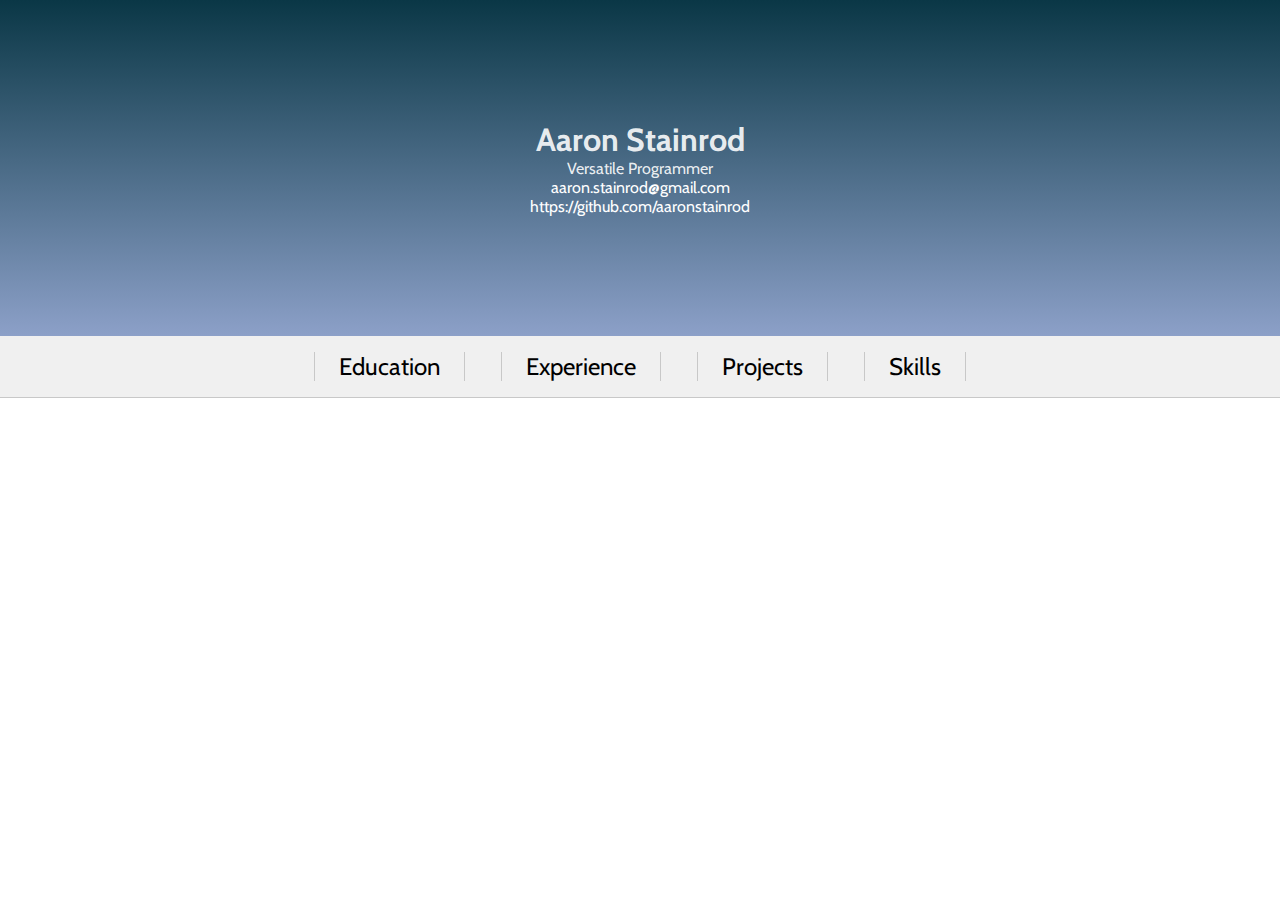
<file: index.html>
<!DOCTYPE HTML>
<html lang="en">

	<head>
		<title>Aaron Stainrod</title>
		<link type="text/css" href="css/style.css" rel="stylesheet" />
		<link href='http://fonts.googleapis.com/css?family=Cabin' rel='stylesheet' type='text/css'>
		<link rel="stylesheet" href="devicon/devicon.css">
		<script src="js/jquery-1.11.3.min.js"></script>
		<script src="js/app.js"></script>

	</head>

	<body>
		<!--Header-->
		<div id="header">
			<h1 id="title">Aaron Stainrod</h1>
			<ul>
				<li><p>Versatile Programmer</p></li>
				<li><p><a class="comm" href="mailto:aaron.stainrod@gmail.com">aaron.stainrod@gmail.com</a></p></li>
				<li><p><a class="comm" href="https://github.com/aaronstainrod">https://github.com/aaronstainrod</a></p></li>
			</ul>
		</div>

		<!--Navigation Bar-->
		<div id="nav-bar">
			<ul><!--Navigation Bar-->
				<li class="nav-list"><a class="nav-link" id="nav-education" href="#education">Education</a></li>
				<li class="nav-list"><a class="nav-link" id="nav-experience" href="#experience">Experience</a></li>
				<li class="nav-list"><a class="nav-link" id="nav-projects" href="#projects">Projects</a></li>
				<li class="nav-list"><a class="nav-link" id="nav-skills" href="#skills">Skills</a></li>
			</ul>
		</div>

		<div class="panel" id="education">
			<div class="content">
				<h2 id>Education</h2>
				<h4 class="subtitles">Quinnipiac University</h4>
				<p>Bachelor's in Computer Science</p>
				<p>May 2016</p>
			</div>
		</div>

		<!--Experience-->
		<div class="panel" id="experience">
			<div class="content">
				<h2>Experience</h2>
				<h4 class="subtitles">Independent Software</h4>
				<p>Responsible for guiding the planning, process management, and weekly tasks of frontend development of web application utilizing HTML5, CSS, and Javascript</p>
		 		<p>Worked on back end development of mobile app utilizing MongoDB and Meteor</p>
		 		<p>Developed applications while utilizing Agile Methodology for software product management</p>
	 		</div>
	 		<div class="content">
				<h4 class="subtitles">Bobcat Den</h4>
				<p>Handled and counted cash, checks, credit cards, and automated debit transactions</p>
				<p>Took on wide variety of tasks whenever necessary</p>
			</div>
		</div>

		<!--Projects-->
		<div class="panel" id="projects">
			<div class="content">
				<h2>Projects</h2>
				<p>Under Renovation</p>
			</div>
		</div>

		<!--Skills-->
		<div class="panel" id="skills">
			<div class="content">
				<h2>Skills</h2>
				<i class="devicon-java-plain-wordmark"></i>
				<i class="devicon-javascript-plain"></i>
				<i class="devicon-jquery-plain-wordmark"></i>
				<i class="devicon-html5-plain-wordmark"></i>
				<i class="devicon-css3-plain-wordmark"></i>
				<i class="devicon-bootstrap-plain-wordmark"></i>
				<i class="devicon-mongodb-plain-wordmark"></i>
				<i class="devicon-git-plain-wordmark"></i>
				<i class="devicon-meteor-plain-wordmark"></i>
				<i class="devicon-nodejs-plain-wordmark"></i>
			</div>
		</div>

	</body>

</html>
</file>
<file: css/style.css>
/*Styling*******************************************************************************************/
html {
	/*background: url(images/qu.jpg) no-repeat center center fixed;*/
	font-family: 'Cabin', sans-serif;
}

#name {
	color: white;
}
/*Header**********************************************/
#header {
	text-align: center;
	background-image: linear-gradient(rgb(10,55,70), rgb(140,160,200));
	color: rgba(255,255,255,.90);
	padding-top: 7.5em;
	padding-bottom: 7.5em;
}

.comm {
	color: white;
	text-decoration: none;
}
/*Panels***********************************************/
.panel {
	background-color: rgba(0,0,0,0.75);
	border-bottom: 0.10em solid rgb(200,200,200);
	color: white;
	width: 100%;
	display: inline-block;
	padding: .5em;
	z-index: 2;
}
/*Navigation Bar****************************************/
#nav-bar {
	text-align: center;
	border-bottom: 0.10em solid rgb(200,200,200);
	background-color: rgb(240,240,240);
}

.nav-list {
	display: inline-block;
	margin: 1em;
	border-left: 0.10em solid rgb(200,200,200);
	border-right: 0.10em solid rgb(200,200,200);
}

.nav-link {
	color: black;
	text-decoration: none;
	font-size: 1.5em;
	margin: 1em;
}
/*Content***********************************************/
.content {
	padding: 0.50em;
}

.subtitles {
	font-style: italic;
}

/*Icons*************************************************/
.devicon-java-plain-wordmark, 
.devicon-javascript-plain,
.devicon-jquery-plain-wordmark,
.devicon-html5-plain-wordmark,
.devicon-css3-plain-wordmark,
.devicon-bootstrap-plain-wordmark,
.devicon-mongodb-plain-wordmark,
.devicon-git-plain-wordmark,
.devicon-meteor-plain-wordmark,
.devicon-nodejs-plain-wordmark {
	font-size: 4em;
	padding: .5em;
}
/*Reset********************************************************************************************/
* {
	margin: 0;
	padding: 0;
}
</file>
<file: devicon/devicon.css>
@font-face {
	font-family: 'devicon';
	src:url('fonts/devicon.eot?-hdf3wh');
	src:url('fonts/devicon.eot?#iefix-hdf3wh') format('embedded-opentype'),
		url('fonts/devicon.woff?-hdf3wh') format('woff'),
		url('fonts/devicon.ttf?-hdf3wh') format('truetype'),
		url('fonts/devicon.svg?-hdf3wh#devicon') format('svg');
	font-weight: normal;
	font-style: normal;
}

[class^="devicon-"], [class*=" devicon-"] {
	font-family: 'devicon';
	speak: none;
	font-style: normal;
	font-weight: normal;
	font-variant: normal;
	text-transform: none;
	line-height: 1;

	/* Better Font Rendering =========== */
	-webkit-font-smoothing: antialiased;
	-moz-osx-font-smoothing: grayscale;
}

.devicon-safari-line-wordmark:before {
	content: "\e632";
}
.devicon-safari-line:before {
	content: "\e63a";
}
.devicon-safari-plain-wordmark:before {
	content: "\e63b";
}
.devicon-safari-plain:before {
	content: "\e63c";
}
.devicon-jetbrains-plain:before,
.devicon-jetbrains-line:before,
.devicon-jetbrains-line-wordmark:before,
.devicon-jetbrains-plain-wordmark:before {
	content: "\e63d";
}
.devicon-django-line:before,
.devicon-django-line-wordmark:before {
	content: "\e63e";
}
.devicon-django-plain:before,
.devicon-django-plain-wordmark:before {
	content: "\e63f";
}

.devicon-gimp-plain:before {
	content: "\e633";
}

.devicon-redhat-plain-wordmark:before {
	content: "\e62a";
}

.devicon-redhat-plain:before {
	content: "\e62b";
}

.devicon-cplusplus-line:before,
.devicon-cplusplus-line-wordmark:before {
	content: "\e634";
}

.devicon-cplusplus-plain:before,
.devicon-cplusplus-plain-wordmark:before {
	content: "\e635";
}

.devicon-csharp-line:before,
.devicon-csharp-line-wordmark:before {
	content: "\e636";
}

.devicon-csharp-plain:before,
.devicon-csharp-plain-wordmark:before {
	content: "\e637";
}

.devicon-c-line:before,
.devicon-c-line-wordmark:before {
	content: "\e638";
}

.devicon-c-plain:before,
.devicon-c-plain-wordmark:before {
	content: "\e639";
}

.devicon-nodewebkit-line-wordmark:before {
	content: "\e611";
}

.devicon-nodewebkit-line:before {
	content: "\e612";
}

.devicon-nodewebkit-plain-wordmark:before {
	content: "\e613";
}

.devicon-nodewebkit-plain:before {
	content: "\e614";
}

.devicon-nginx-original:before,
.devicon-nginx-original-wordmark:before,
.devicon-nginx-plain:before,
.devicon-nginx-plain-wordmark:before {
	content: "\e615";
}

.devicon-erlang-plain-wordmark:before {
	content: "\e616";
}

.devicon-erlang-plain:before {
	content: "\e617";
}

.devicon-doctrine-line-wordmark:before {
	content: "\e618";
}

.devicon-doctrine-line:before {
	content: "\e619";
}

.devicon-doctrine-plain-wordmark:before {
	content: "\e61a";
}

.devicon-doctrine-plain:before {
	content: "\e625";
}

.devicon-apache-line-wordmark:before {
	content: "\e626";
}

.devicon-apache-line:before {
	content: "\e627";
}

.devicon-apache-plain-wordmark:before {
	content: "\e628";
}

.devicon-apache-plain:before {
	content: "\e629";
}

.devicon-go-line:before {
	content: "\e610";
}

.devicon-redis-plain-wordmark:before {
	content: "\e606";
}

.devicon-redis-plain:before {
	content: "\e607";
}

.devicon-meteor-plain-wordmark:before {
	content: "\e608";
}

.devicon-meteor-plain:before {
	content: "\e609";
}

.devicon-heroku-line-wordmark:before,
.devicon-heroku-original-wordmark:before {
	content: "\e60a";
}

.devicon-heroku-line:before,
.devicon-heroku-original:before {
	content: "\e60b";
}

.devicon-heroku-plain-wordmark:before {
	content: "\e60c";
}

.devicon-heroku-plain:before {
	content: "\e60f";
}

.devicon-go-plain:before {
	content: "\e61b";
}

.devicon-docker-plain-wordmark:before {
	content: "\e61e";
}

.devicon-docker-plain:before {
	content: "\e61f";
}

.devicon-amazonwebservices-original:before,
.devicon-amazonwebservices-plain:before {
	content: "\e603";
}

.devicon-amazonwebservices-plain-wordmark:before {
	content: "\e604";
}

.devicon-android-plain-wordmark:before {
	content: "\e60d";
}

.devicon-android-plain:before {
	content: "\e60e";
}

.devicon-angularjs-plain-wordmark:before {
	content: "\e61c";
}

.devicon-angularjs-plain:before {
	content: "\e61d";
}

.devicon-appcelerator-original:before,
.devicon-appcelerator-plain:before {
	content: "\e620";
}

.devicon-appcelerator-plain-wordmark:before {
	content: "\e621";
}

.devicon-apple-original:before,
.devicon-apple-plain:before {
	content: "\e622";
}

.devicon-atom-original-wordmark:before,
.devicon-atom-plain-wordmark:before {
	content: "\e623";
}

.devicon-atom-original:before,
.devicon-atom-plain:before {
	content: "\e624";
}

.devicon-backbonejs-plain-wordmark:before {
	content: "\e62c";
}

.devicon-backbonejs-plain:before {
	content: "\e62d";
}

.devicon-bootstrap-plain-wordmark:before {
	content: "\e62e";
}

.devicon-bootstrap-plain:before {
	content: "\e62f";
}

.devicon-bower-line-wordmark:before {
	content: "\e630";
}

.devicon-bower-line:before {
	content: "\e631";
}

.devicon-bower-plain-wordmark:before {
	content: "\e64e";
}

.devicon-bower-plain:before {
	content: "\e64f";
}

.devicon-chrome-plain-wordmark:before {
	content: "\e665";
}

.devicon-chrome-plain:before {
	content: "\e666";
}

.devicon-codeigniter-plain-wordmark:before {
	content: "\e667";
}

.devicon-codeigniter-plain:before {
	content: "\e668";
}

.devicon-coffeescript-original-wordmark:before,
.devicon-coffeescript-plain-wordmark:before {
	content: "\e669";
}

.devicon-coffeescript-original:before,
.devicon-coffeescript-plain:before {
	content: "\e66a";
}

.devicon-css3-plain-wordmark:before {
	content: "\e678";
}

.devicon-css3-plain:before {
	content: "\e679";
}

.devicon-debian-plain-wordmark:before {
	content: "\e67e";
}

.devicon-debian-plain:before {
	content: "\e67f";
}

.devicon-dot-net-plain-wordmark:before {
	content: "\e6d3";
}

.devicon-dot-net-plain:before {
	content: "\e6d4";
}

.devicon-drupal-plain-wordmark:before {
	content: "\e6e2";
}

.devicon-drupal-plain:before {
	content: "\e6e3";
}

.devicon-firefox-plain-wordmark:before {
	content: "\e75d";
}

.devicon-firefox-plain:before {
	content: "\e75e";
}

.devicon-foundation-plain-wordmark:before {
	content: "\e7a2";
}

.devicon-foundation-plain:before {
	content: "\e7a3";
}

.devicon-git-plain-wordmark:before {
	content: "\e7a7";
}

.devicon-git-plain:before {
	content: "\e7a8";
}

.devicon-grunt-line-wordmark:before {
	content: "\e7a9";
}

.devicon-grunt-line:before {
	content: "\e7aa";
}

.devicon-grunt-plain-wordmark:before {
	content: "\e7ea";
}

.devicon-grunt-plain:before {
	content: "\e7eb";
}

.devicon-gulp-plain:before {
	content: "\e7ec";
}

.devicon-html5-plain-wordmark:before {
	content: "\e7f6";
}

.devicon-html5-plain:before {
	content: "\e7f7";
}

.devicon-ie10-original:before,
.devicon-ie10-plain:before {
	content: "\e7f8";
}

.devicon-illustrator-line:before {
	content: "\e7f9";
}

.devicon-illustrator-plain:before {
	content: "\e7fa";
}

.devicon-inkscape-plain-wordmark:before {
	content: "\e834";
}

.devicon-inkscape-plain:before {
	content: "\e835";
}

.devicon-java-plain-wordmark:before {
	content: "\e841";
}

.devicon-java-plain:before {
	content: "\e842";
}

.devicon-javascript-plain:before {
	content: "\e845";
}

.devicon-jquery-plain-wordmark:before {
	content: "\e849";
}

.devicon-jquery-plain:before {
	content: "\e84a";
}

.devicon-krakenjs-plain-wordmark:before {
	content: "\e84f";
}

.devicon-krakenjs-plain:before {
	content: "\e850";
}

.devicon-laravel-plain-wordmark:before {
	content: "\e851";
}

.devicon-laravel-plain:before {
	content: "\e852";
}

.devicon-less-plain-wordmark:before {
	content: "\e853";
}

.devicon-linux-plain:before {
	content: "\eb1c";
}

.devicon-mongodb-plain-wordmark:before {
	content: "\eb43";
}

.devicon-mongodb-plain:before {
	content: "\eb44";
}

.devicon-moodle-plain-wordmark:before {
	content: "\eb5a";
}

.devicon-moodle-plain:before {
	content: "\eb5b";
}

.devicon-mysql-plain-wordmark:before {
	content: "\eb60";
}

.devicon-mysql-plain:before {
	content: "\eb61";
}

.devicon-nodejs-plain-wordmark:before {
	content: "\eb69";
}

.devicon-nodejs-plain:before {
	content: "\eb6a";
}

.devicon-oracle-original:before,
.devicon-oracle-plain:before {
	content: "\eb6b";
}

.devicon-photoshop-line:before {
	content: "\eb6c";
}

.devicon-photoshop-plain:before {
	content: "\eb6d";
}

.devicon-php-plain:before {
	content: "\eb71";
}

.devicon-postgresql-plain-wordmark:before {
	content: "\eb7c";
}

.devicon-postgresql-plain:before {
	content: "\eb7d";
}

.devicon-python-plain-wordmark:before {
	content: "\eb88";
}

.devicon-python-plain:before {
	content: "\eb89";
}

.devicon-rails-plain-wordmark:before {
	content: "\eba2";
}

.devicon-rails-plain:before {
	content: "\eba3";
}

.devicon-react-original-wordmark:before,
.devicon-react-plain-wordmark:before {
	content: "\e600";
}

.devicon-react-original:before,
.devicon-react-plain:before {
	content: "\e601";
}

.devicon-ruby-plain-wordmark:before {
	content: "\ebc9";
}

.devicon-ruby-plain:before {
	content: "\ebca";
}

.devicon-sass-original:before,
.devicon-sass-plain:before {
	content: "\ebcb";
}

.devicon-symfony-original-wordmark:before,
.devicon-symfony-plain-wordmark:before {
	content: "\e602";
}

.devicon-symfony-original:before,
.devicon-symfony-plain:before {
	content: "\e605";
}

.devicon-travis-plain-wordmark:before {
	content: "\ebcc";
}

.devicon-travis-plain:before {
	content: "\ebcd";
}

.devicon-trello-plain-wordmark:before {
	content: "\ebce";
}

.devicon-trello-plain:before {
	content: "\ebcf";
}

.devicon-ubuntu-plain-wordmark:before {
	content: "\ebd0";
}

.devicon-ubuntu-plain:before {
	content: "\ebd1";
}

.devicon-vim-plain:before {
	content: "\ebf3";
}

.devicon-windows8-original-wordmark:before,
.devicon-windows8-plain-wordmark:before {
	content: "\ebf4";
}

.devicon-windows8-original:before,
.devicon-windows8-plain:before {
	content: "\ebf5";
}

.devicon-wordpress-plain-wordmark:before {
	content: "\ebfd";
}

.devicon-wordpress-plain:before {
	content: "\ebfe";
}

.devicon-yii-plain-wordmark:before {
	content: "\ec01";
}

.devicon-yii-plain:before {
	content: "\ec02";
}

.devicon-zend-plain-wordmark:before {
	content: "\ec03";
}

.devicon-zend-plain:before {
	content: "\ec04";
}
</file>
